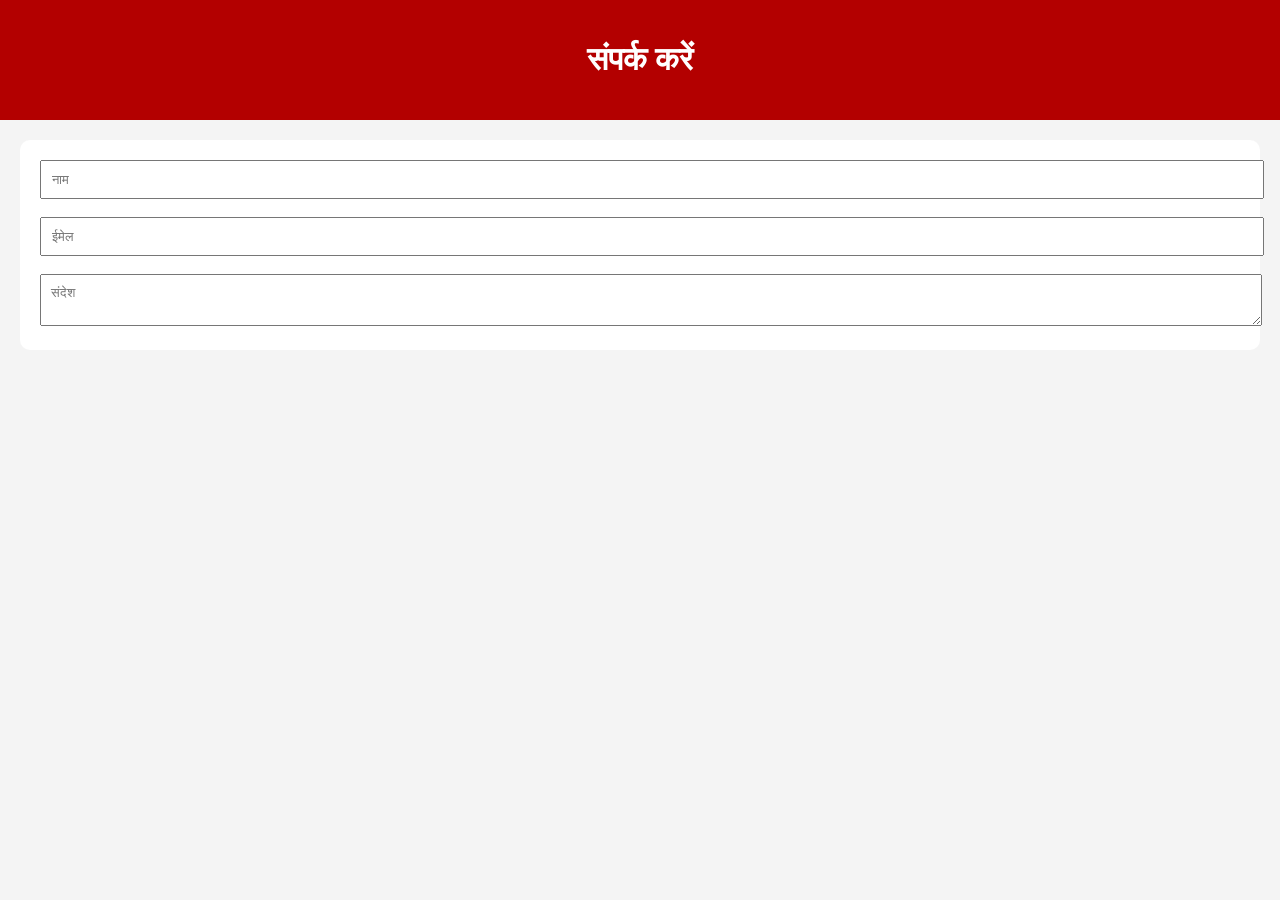
<file: contact.html>
<!DOCTYPE html><html lang="hi"><head><meta charset="UTF-8"><title>संपर्क</title><link rel="stylesheet" href="style.css"></head><body><header><h1>संपर्क करें</h1></header><div class="card"><form><input placeholder='नाम'><br><br><input placeholder='ईमेल'><br><br><textarea placeholder='संदेश'></textarea></form></div></body></html>
</file>
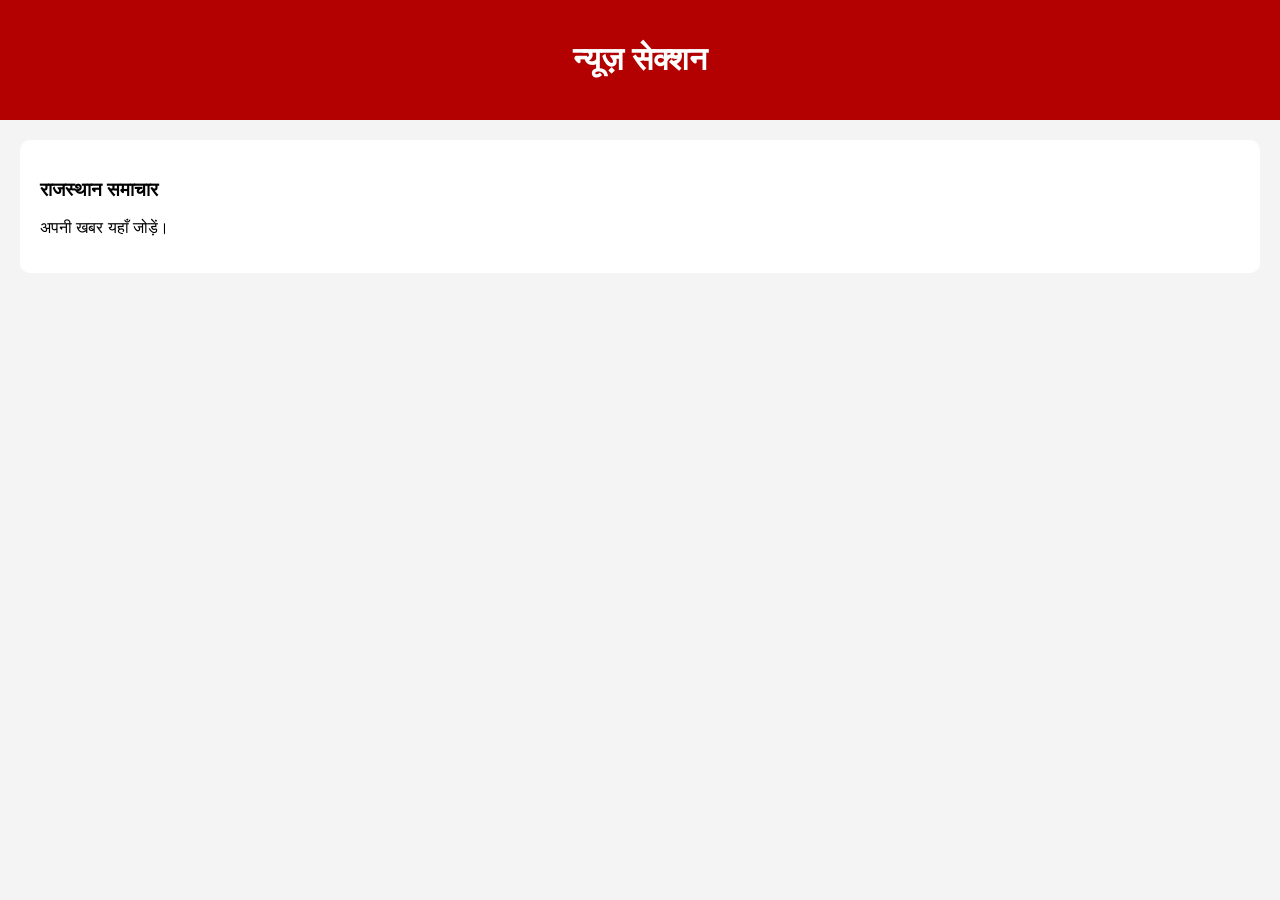
<file: news.html>
<!DOCTYPE html><html lang="hi"><head><meta charset="UTF-8"><title>न्यूज़</title><link rel="stylesheet" href="style.css"></head><body><header><h1>न्यूज़ सेक्शन</h1></header><div class="card"><h3>राजस्थान समाचार</h3><p>अपनी खबर यहाँ जोड़ें।</p></div></body></html>
</file>
<file: style.css>
body{font-family:Arial;margin:0;background:#f4f4f4}header{background:#b30000;color:#fff;text-align:center;padding:20px}nav{background:#222;padding:10px;text-align:center}nav a{color:#fff;text-decoration:none;margin:10px}.breaking{background:red;color:#fff;padding:10px}.card{background:#fff;margin:20px;padding:20px;border-radius:10px}footer{background:#222;color:#fff;text-align:center;padding:15px}input,textarea{width:100%;padding:10px}
</file>
